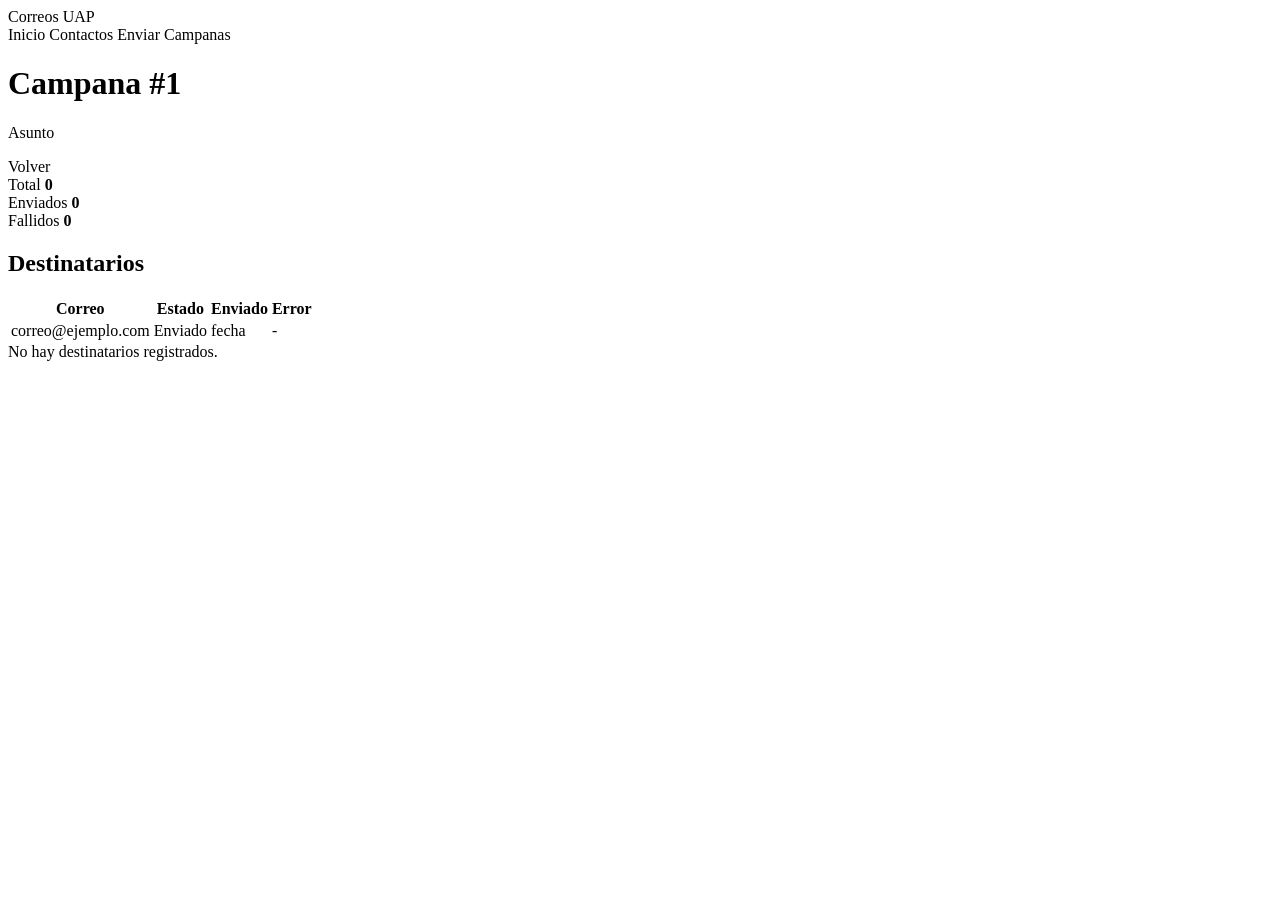
<file: src/main/resources/templates/campaign-detail.html>
<!doctype html>
<html lang="es" xmlns:th="http://www.thymeleaf.org">
<head>
    <meta charset="UTF-8">
    <meta name="viewport" content="width=device-width, initial-scale=1">
    <title>Detalle de campana - Correos UAP</title>
    <link rel="stylesheet" th:href="@{/css/app.css}">
</head>
<body>
<header class="topbar">
    <div class="topbar-inner">
        <a class="brand" th:href="@{/}">Correos UAP</a>
        <nav class="nav">
            <a th:href="@{/}">Inicio</a>
            <a th:href="@{/contacts}">Contactos</a>
            <a th:href="@{/emails}">Enviar</a>
            <a class="active" th:href="@{/campaigns}">Campanas</a>
        </nav>
    </div>
</header>
<main class="page">
    <div class="page-title">
        <div>
            <h1 th:text="'Campana #' + ${campaign.id}">Campana #1</h1>
            <p class="muted" th:text="${campaign.subject}">Asunto</p>
        </div>
        <a class="button secondary" th:href="@{/campaigns}">Volver</a>
    </div>

    <section class="grid three">
        <div class="stat">
            <span class="muted">Total</span>
            <strong th:text="${campaign.totalRecipients}">0</strong>
        </div>
        <div class="stat">
            <span class="muted">Enviados</span>
            <strong th:text="${campaign.successfulDeliveries}">0</strong>
        </div>
        <div class="stat">
            <span class="muted">Fallidos</span>
            <strong th:text="${campaign.failedDeliveries}">0</strong>
        </div>
    </section>

    <section style="margin-top:18px">
        <h2>Destinatarios</h2>
        <div class="table-wrap" th:if="${!#lists.isEmpty(deliveries)}">
            <table>
                <thead>
                <tr>
                    <th>Correo</th>
                    <th>Estado</th>
                    <th>Enviado</th>
                    <th>Error</th>
                </tr>
                </thead>
                <tbody>
                <tr th:each="delivery : ${deliveries}">
                    <td th:text="${delivery.recipientEmail}">correo@ejemplo.com</td>
                    <td><span class="badge" th:classappend="${delivery.status.name() == 'SENT'} ? ' ok' : ' fail'" th:text="${delivery.status.label}">Enviado</span></td>
                    <td th:text="${delivery.sentAt != null ? #temporals.format(delivery.sentAt, 'dd/MM/yyyy HH:mm') : '-'}">fecha</td>
                    <td th:text="${delivery.errorMessage} ?: '-'">-</td>
                </tr>
                </tbody>
            </table>
        </div>
        <div class="panel empty" th:if="${#lists.isEmpty(deliveries)}">No hay destinatarios registrados.</div>
    </section>
</main>
</body>
</html>
</file>
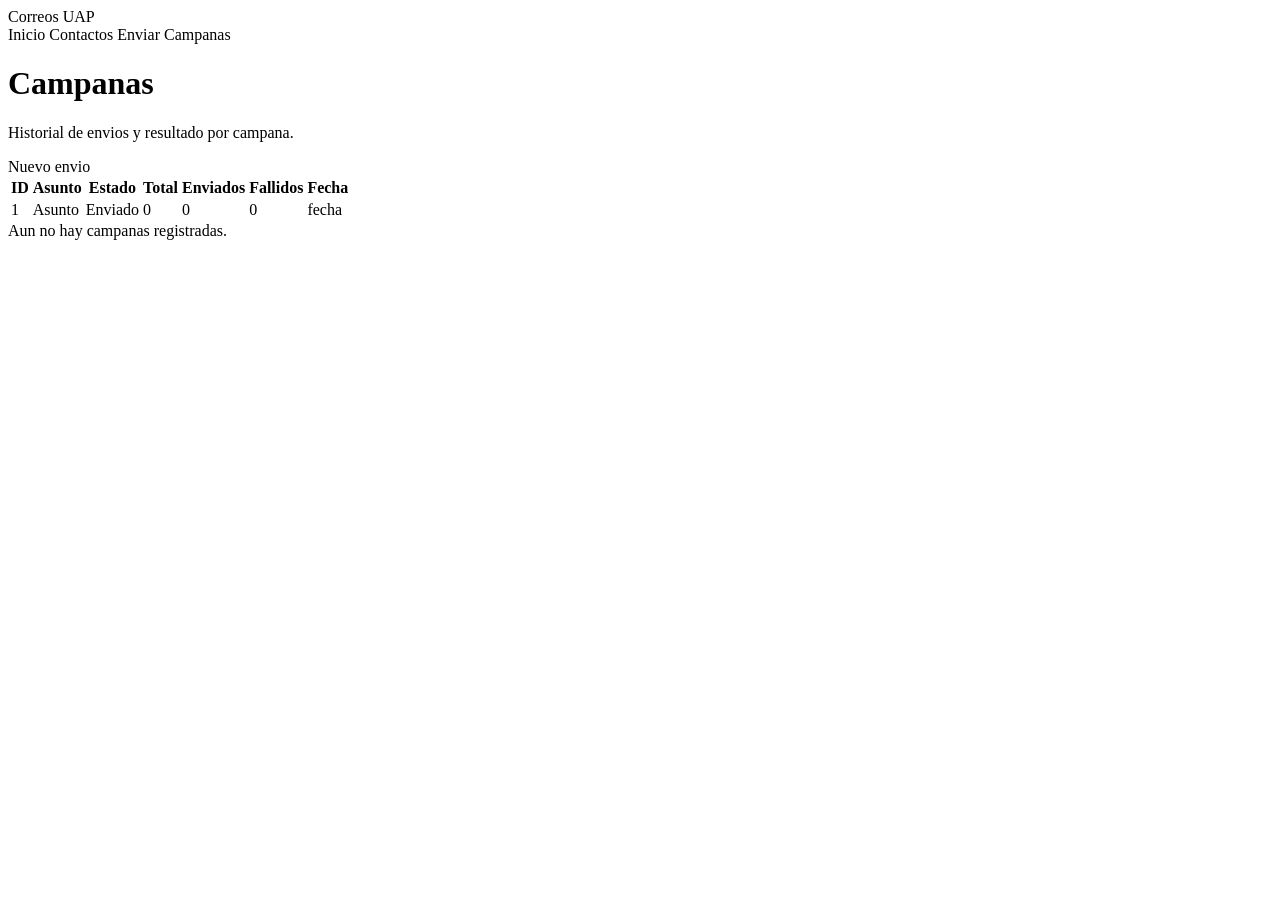
<file: src/main/resources/templates/campaigns.html>
<!doctype html>
<html lang="es" xmlns:th="http://www.thymeleaf.org">
<head>
    <meta charset="UTF-8">
    <meta name="viewport" content="width=device-width, initial-scale=1">
    <title>Campanas - Correos UAP</title>
    <link rel="stylesheet" th:href="@{/css/app.css}">
</head>
<body>
<header class="topbar">
    <div class="topbar-inner">
        <a class="brand" th:href="@{/}">Correos UAP</a>
        <nav class="nav">
            <a th:href="@{/}">Inicio</a>
            <a th:href="@{/contacts}">Contactos</a>
            <a th:href="@{/emails}">Enviar</a>
            <a class="active" th:href="@{/campaigns}">Campanas</a>
        </nav>
    </div>
</header>
<main class="page">
    <div class="page-title">
        <div>
            <h1>Campanas</h1>
            <p class="muted">Historial de envios y resultado por campana.</p>
        </div>
        <a class="button" th:href="@{/emails}">Nuevo envio</a>
    </div>

    <div class="table-wrap" th:if="${!#lists.isEmpty(campaigns)}">
        <table>
            <thead>
            <tr>
                <th>ID</th>
                <th>Asunto</th>
                <th>Estado</th>
                <th>Total</th>
                <th>Enviados</th>
                <th>Fallidos</th>
                <th>Fecha</th>
            </tr>
            </thead>
            <tbody>
            <tr th:each="campaign : ${campaigns}">
                <td><a th:href="@{/campaigns/{id}(id=${campaign.id})}" th:text="${campaign.id}">1</a></td>
                <td th:text="${campaign.subject}">Asunto</td>
                <td><span class="badge" th:classappend="${campaign.status.name() == 'SENT'} ? ' ok' : (${campaign.status.name() == 'PARTIAL'} ? ' warn' : ' fail')" th:text="${campaign.status.label}">Enviado</span></td>
                <td th:text="${campaign.totalRecipients}">0</td>
                <td th:text="${campaign.successfulDeliveries}">0</td>
                <td th:text="${campaign.failedDeliveries}">0</td>
                <td th:text="${#temporals.format(campaign.createdAt, 'dd/MM/yyyy HH:mm')}">fecha</td>
            </tr>
            </tbody>
        </table>
    </div>
    <div class="panel empty" th:if="${#lists.isEmpty(campaigns)}">Aun no hay campanas registradas.</div>
</main>
</body>
</html>
</file>
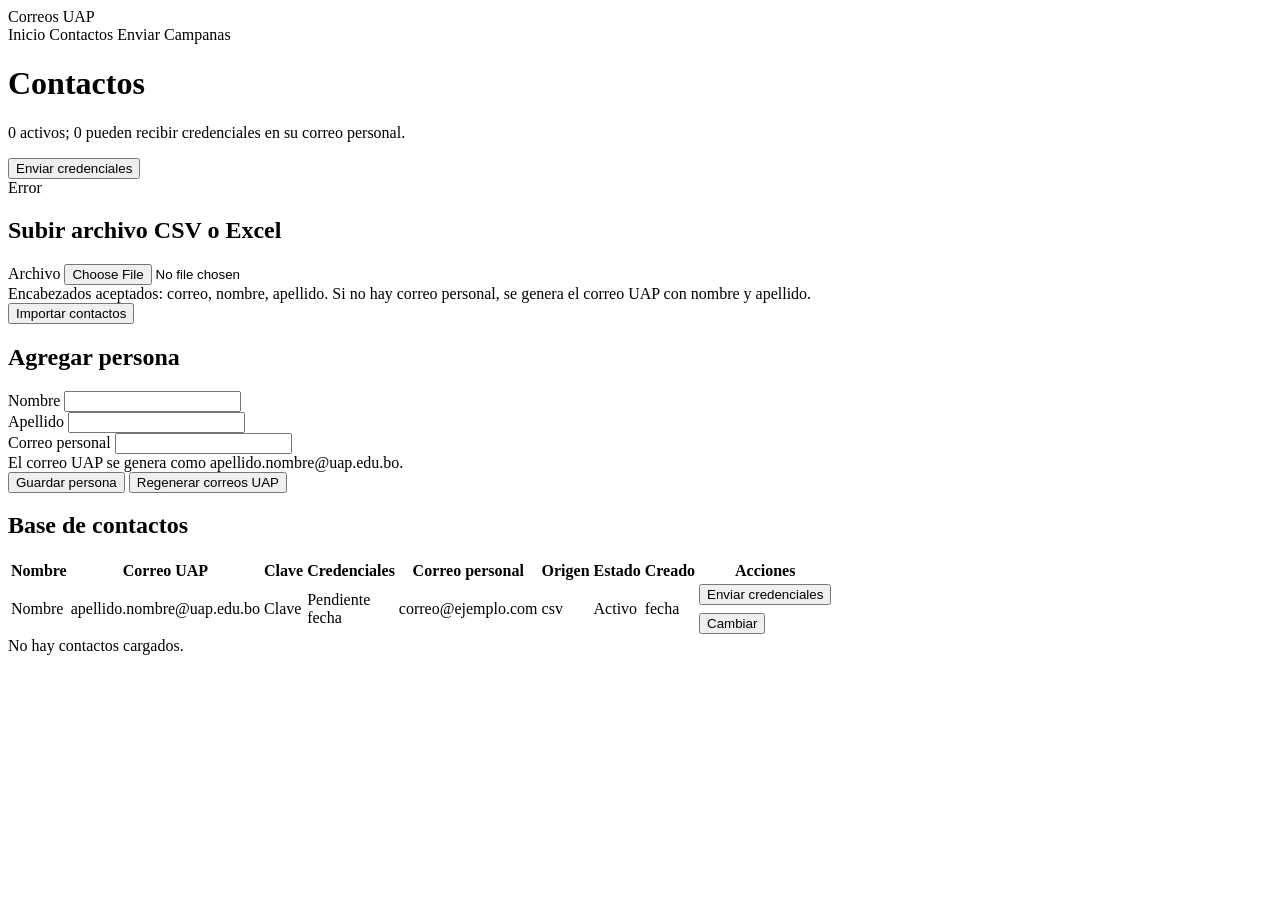
<file: src/main/resources/templates/contacts.html>
<!doctype html>
<html lang="es" xmlns:th="http://www.thymeleaf.org">
<head>
    <meta charset="UTF-8">
    <meta name="viewport" content="width=device-width, initial-scale=1">
    <title>Contactos - Correos UAP</title>
    <link rel="stylesheet" th:href="@{/css/app.css}">
</head>
<body>
<header class="topbar">
    <div class="topbar-inner">
        <a class="brand" th:href="@{/}">Correos UAP</a>
        <nav class="nav">
            <a th:href="@{/}">Inicio</a>
            <a class="active" th:href="@{/contacts}">Contactos</a>
            <a th:href="@{/emails}">Enviar</a>
            <a th:href="@{/campaigns}">Campanas</a>
        </nav>
    </div>
</header>
<main class="page">
    <div class="page-title">
        <div>
            <h1>Contactos</h1>
            <p class="muted"><span th:text="${activeContacts}">0</span> activos; <span th:text="${credentialRecipients}">0</span> pueden recibir credenciales en su correo personal.</p>
        </div>
        <form th:action="@{/contacts/send-credentials}" method="post">
            <button type="submit">Enviar credenciales</button>
        </form>
    </div>

    <div class="alert success" th:if="${success}" th:text="${success}"></div>
    <div class="alert error" th:if="${error}" th:text="${error}"></div>
    <div class="alert error" th:if="${importErrors != null && !#lists.isEmpty(importErrors)}">
        <div th:each="message : ${importErrors}" th:text="${message}">Error</div>
    </div>

    <section class="grid two">
        <div class="panel">
            <h2>Subir archivo CSV o Excel</h2>
            <form th:action="@{/contacts/import}" method="post" enctype="multipart/form-data" class="form-grid">
                <div class="field">
                    <label for="file">Archivo</label>
                    <input id="file" name="file" type="file" accept=".csv,.xls,.xlsx" required>
                    <div class="help">Encabezados aceptados: correo, nombre, apellido. Si no hay correo personal, se genera el correo UAP con nombre y apellido.</div>
                </div>
                <div class="actions">
                    <button type="submit">Importar contactos</button>
                </div>
            </form>
        </div>

        <div class="panel">
            <h2>Agregar persona</h2>
            <form th:action="@{/contacts}" method="post" class="form-grid">
                <div class="field">
                    <label for="firstName">Nombre</label>
                    <input id="firstName" name="firstName" type="text">
                </div>
                <div class="field">
                    <label for="lastName">Apellido</label>
                    <input id="lastName" name="lastName" type="text">
                </div>
                <div class="field">
                    <label for="email">Correo personal</label>
                    <input id="email" name="email" type="email">
                    <div class="help">El correo UAP se genera como apellido.nombre@uap.edu.bo.</div>
                </div>
                <div class="actions">
                    <button type="submit">Guardar persona</button>
                    <button class="secondary" type="submit" formaction="/contacts/generate-uap">Regenerar correos UAP</button>
                </div>
            </form>
        </div>
    </section>

    <section style="margin-top:18px">
        <h2>Base de contactos</h2>
        <div class="table-wrap" th:if="${!#lists.isEmpty(contacts)}">
            <table>
                <thead>
                <tr>
                    <th>Nombre</th>
                    <th>Correo UAP</th>
                    <th>Clave</th>
                    <th>Credenciales</th>
                    <th>Correo personal</th>
                    <th>Origen</th>
                    <th>Estado</th>
                    <th>Creado</th>
                    <th>Acciones</th>
                </tr>
                </thead>
                <tbody>
                <tr th:each="contact : ${contacts}">
                    <td th:text="${contact.displayName}">Nombre</td>
                    <td th:text="${contact.institutionalEmail} ?: '-'">apellido.nombre@uap.edu.bo</td>
                    <td th:text="${contact.institutionalPassword} ?: '-'">Clave</td>
                    <td>
                        <span class="badge"
                              th:classappend="${contact.credentialsSentAt != null} ? ' ok' : ' warn'"
                              th:text="${contact.credentialsSentAt != null} ? 'Enviado' : 'Pendiente'">Pendiente</span>
                        <div class="help" th:if="${contact.credentialsSentAt != null}"
                             th:text="${#temporals.format(contact.credentialsSentAt, 'dd/MM/yyyy HH:mm')}">fecha</div>
                    </td>
                    <td th:text="${contact.email} ?: '-'">correo@ejemplo.com</td>
                    <td th:text="${contact.source}">csv</td>
                    <td><span class="badge" th:classappend="${contact.active} ? ' ok' : ' fail'" th:text="${contact.active} ? 'Activo' : 'Inactivo'">Activo</span></td>
                    <td th:text="${#temporals.format(contact.createdAt, 'dd/MM/yyyy HH:mm')}">fecha</td>
                    <td>
                        <form th:action="@{/contacts/{id}/send-credentials(id=${contact.id})}" method="post" style="margin-bottom:8px">
                            <button class="secondary" type="submit"
                                    th:disabled="${contact.email == null || contact.institutionalEmail == null}">
                                Enviar credenciales
                            </button>
                        </form>
                        <form th:action="@{/contacts/{id}/toggle(id=${contact.id})}" method="post">
                            <button class="warning" type="submit" th:text="${contact.active} ? 'Desactivar' : 'Activar'">Cambiar</button>
                        </form>
                    </td>
                </tr>
                </tbody>
            </table>
        </div>
        <div class="panel empty" th:if="${#lists.isEmpty(contacts)}">No hay contactos cargados.</div>
    </section>
</main>
</body>
</html>
</file>
